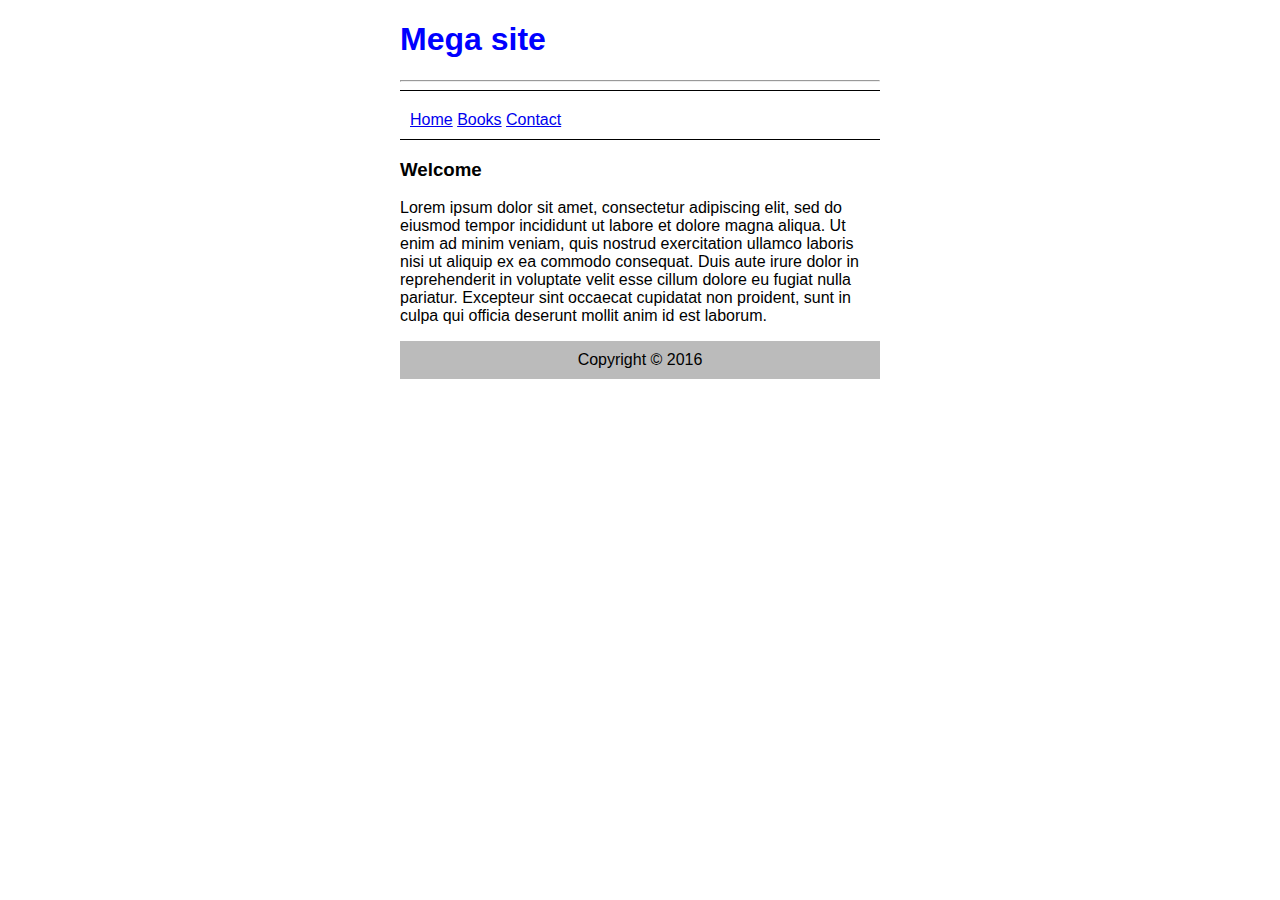
<file: 8september/index.html>
<!DOCTYPE html>
<html lang="en">

<head>
	<meta charset="utf-8">
	<title>"My first page"</title>
	<link rel="stylesheet" type="text/css" href="css/style.css">
</head>

<body>
<div class="container">
	<div class="header bottom-border">
		<h1>Mega site</h1>
		<hr>
	</div>
	<div class="menu bottom-border">
		<a href="#">Home</a>
		<a href="books.html" title="">Books</a>
		<a href="contact.html" title="">Contact</a>
	</div>
	<div class="contact">
		<h3>Welcome</h3>
		<p>Lorem ipsum dolor sit amet, consectetur adipiscing elit, sed do eiusmod tempor incididunt ut labore et dolore magna aliqua. Ut enim ad minim veniam, quis nostrud exercitation ullamco laboris nisi ut aliquip ex ea commodo consequat. Duis aute irure dolor in reprehenderit in voluptate velit esse cillum dolore eu fugiat nulla pariatur. Excepteur sint occaecat cupidatat non proident, sunt in culpa qui officia deserunt mollit anim id est laborum.</p>
	</div>
	<div class="footer">
		Copyright &copy; 2016
	</div>
	</div>
</body>

</html>
</file>
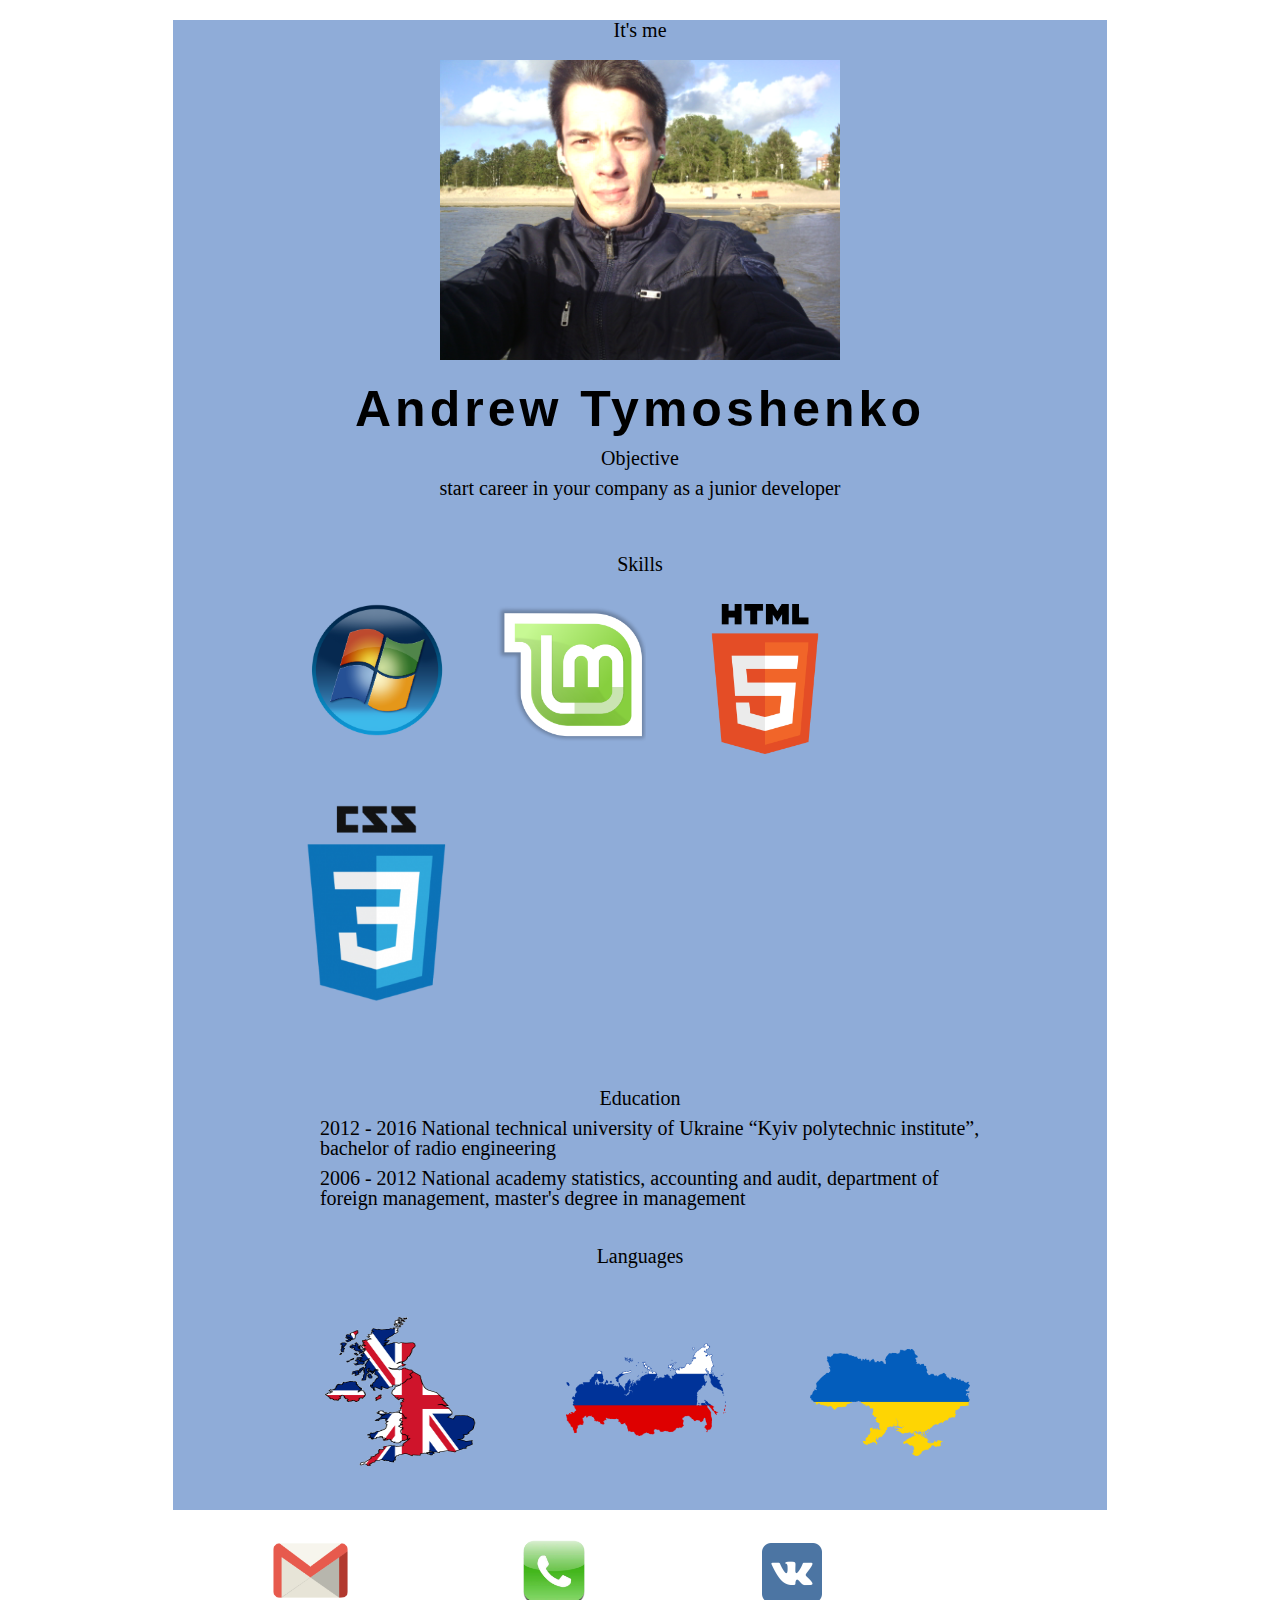
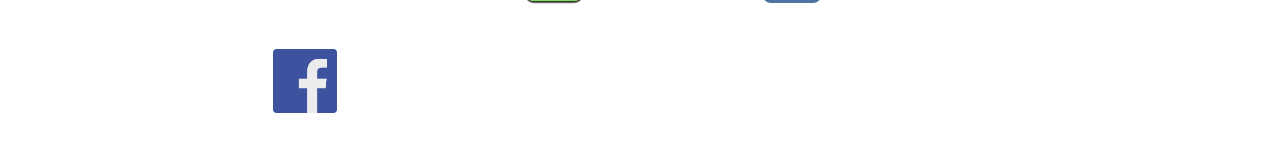
<file: homeworks/8september/index.html>
<!DOCTYPE html>
<html lang="en">
<head>
    <meta charset="UTF-8">
    <title>My CV</title>
    <link rel="stylesheet" type="text/css" href="style/style.css">
</head>
<body>

	<div id="back">
		<p>It's me</p>
		<img src="image/me.jpg" alt="myFoto" title="myFoto" id="me">
		<h1>Andrew Tymoshenko</h1>

		<div>
			<p>Objective</p>
			<p>
				start career in your company as a junior developer
			</p>
		</div>
		<div>
			<br><br>
			<p>Skills</p>
			<ul>
				<li><img src="image/windows.png" alt="windows" title="windows" class="center_skill"></li>
				<li><img src="image/linux.png" alt="linux" title="linux mint" class="center_skill"></li>
				<li><img src="image/html.png" alt="html5" title="html5" class="center_skill"></li>
				<li><img src="image/css.png" alt="css3" title="css3" class="center_skill"></li>
			</ul>
		</div>
		<br><br>
		<div>
			<p>Education</p>
			<ul id="edu">
				<li>2012 - 2016 National technical university of Ukraine “Kyiv polytechnic institute”, bachelor of radio engineering</li>
				<li>2006 - 2012 National academy statistics, accounting and audit, department of foreign management, master's degree in management</li>
			</ul>
		</div>
		<div>
			<br>
			<p>Languages</p>
			<ul>
				<li><img src="image/gb_flag.png" alt="gb_flag" title="English" class="center_map" id="britain"></li>
				<li><img src="image/russia_flag.png" alt="russia_flag" title="russian" class="center_map" id="russia"></li>
				<li><img src="image/ukraine_flag.png" alt="ukraine_flag" title="ukrainian" class="center_map" id="ukraine"></li>
			</ul>
		</div>

	</div>
		<footer>
			<span><a href="mailto:aytymoshenko@gmail.com?subject=feedback" "email me"><img src="image/gmail.png" alt="email" title="aytymoshenko@gmail.com" class="center" id="mail"></a></span>
			<span><img src="image/phone.png" alt="+380630584688" class="center" title="+380630584688"></span>
			<span><a href="https://vk.com/id208171791" title="https://vk.com/id208171791" target="_blank"><img src="image/vk.png" title="vk" alt="vk" class="center"></a></span>
			<span><a href="https://www.facebook.com/andrew.tymoshenko" title="https://www.facebook.com/andrew.tymoshenko" target="_blank"><img src="image/fb.png" class="center"></a></span>
		</footer>
</body>
</html>
</file>
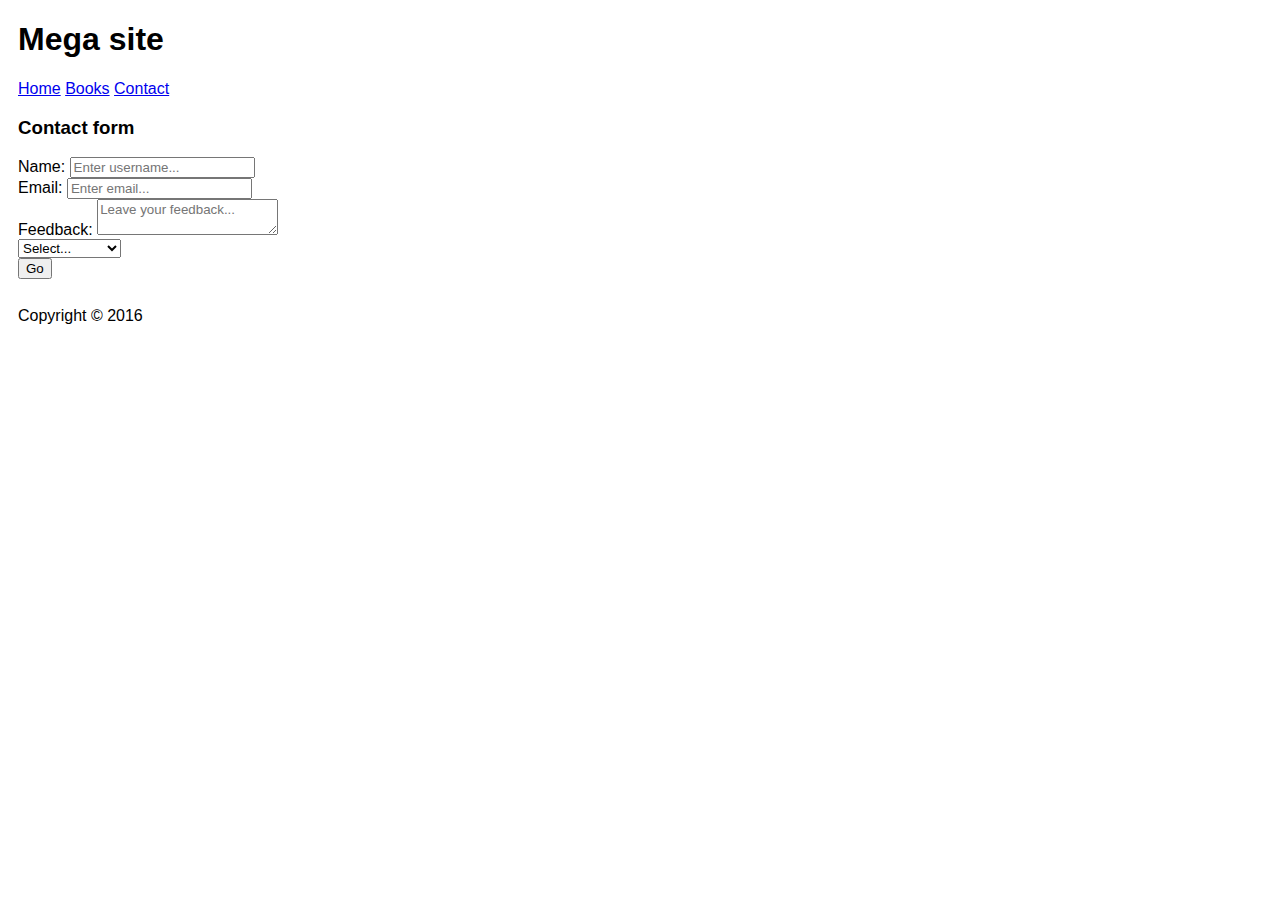
<file: 8september/contact.html>
<!DOCTYPE html>
<html lang="en">

<head>
	<meta charset="utf-8">
	<title>"My first page"</title>
	<link rel="stylesheet" type="text/css" href="css/style.css">
</head>

<body>
	<div>
		<h1>Mega site</h1>
	</div>
	<div>
		<a href="index.html">Home</a>
		<a href="books.html" title="">Books</a>
		<a href="#" title="">Contact</a>
	</div>
	<div>
		<h3>Contact form</h3>

		<form method="post">
			Name: <input type="text" name="username" placeholder="Enter username..."><br>
			Email: <input type="email" name="email" placeholder="Enter email..."><br>
			Feedback: <textarea name="message" placeholder="Leave your feedback..."></textarea><br>

			<select name="country">
				<option value="0">Select...</option>
				<option value="ua">Ukraine</option>
				<option value="de">Germany</option>
				<option value="us">United States</option>
			</select><br>

			<button>Go</button>
		</form>

	</div>
	<div>
		<br>
		Copyright &copy; 2016
	</div>
</body>

</html>
</file>
<file: 8september/css/style.css>
* {
	font-family: Arial;
}

div {
	margin: 10px;
}

.bottom-border {
	border-bottom: 1px solid black;
}

.header {
	color: #00f;
}

.menu {
	padding: 10px;
}

.footer {
	background: #bbb;
	padding: 10px;
	text-align: center;
}

.container {
	margin: 0 auto;
	width: 500px;
}
</file>
<file: homeworks/8september/style/style.css>
* {
	margin: 10px auto;
	width: 90%;
}

li {
	list-style-type: none;
	display: inline;
}

img {
	width: 8em;
	height: auto;
	margin: 20px auto 20px auto;
}

p, h1{
	text-align: center;
}

h1 {
	letter-spacing: 4px;
	font-family: Arial;
	font-size: 50px;
}

p, li {
	font-size: 20px;
	font-family: Times New Roman;
	line-height: 20px;
}

#me {
	width: 400px;
	display: block;
	margin-left: auto;
	margin-right: auto;
}

#back {
	background: #8facd8;
}

#britain {
	height: 150px;
}

#russia {
	margin-bottom: 70px;
}

#ukraine {
	margin-bottom: 50px;
}

#mail {
	width: 75px;
	margin-bottom: 27px;
}

#edu li{
	display: block;
}

footer span {
	margin: 70px 70px;
}

span img {
	width: 4em;
}

.center_map {
	margin: 40px 40px;
}

.center_skill {
	width: 150px;
	margin: 20px 20px 20px 20px;
}

.center {
	margin-left: 30px;
}
</file>
